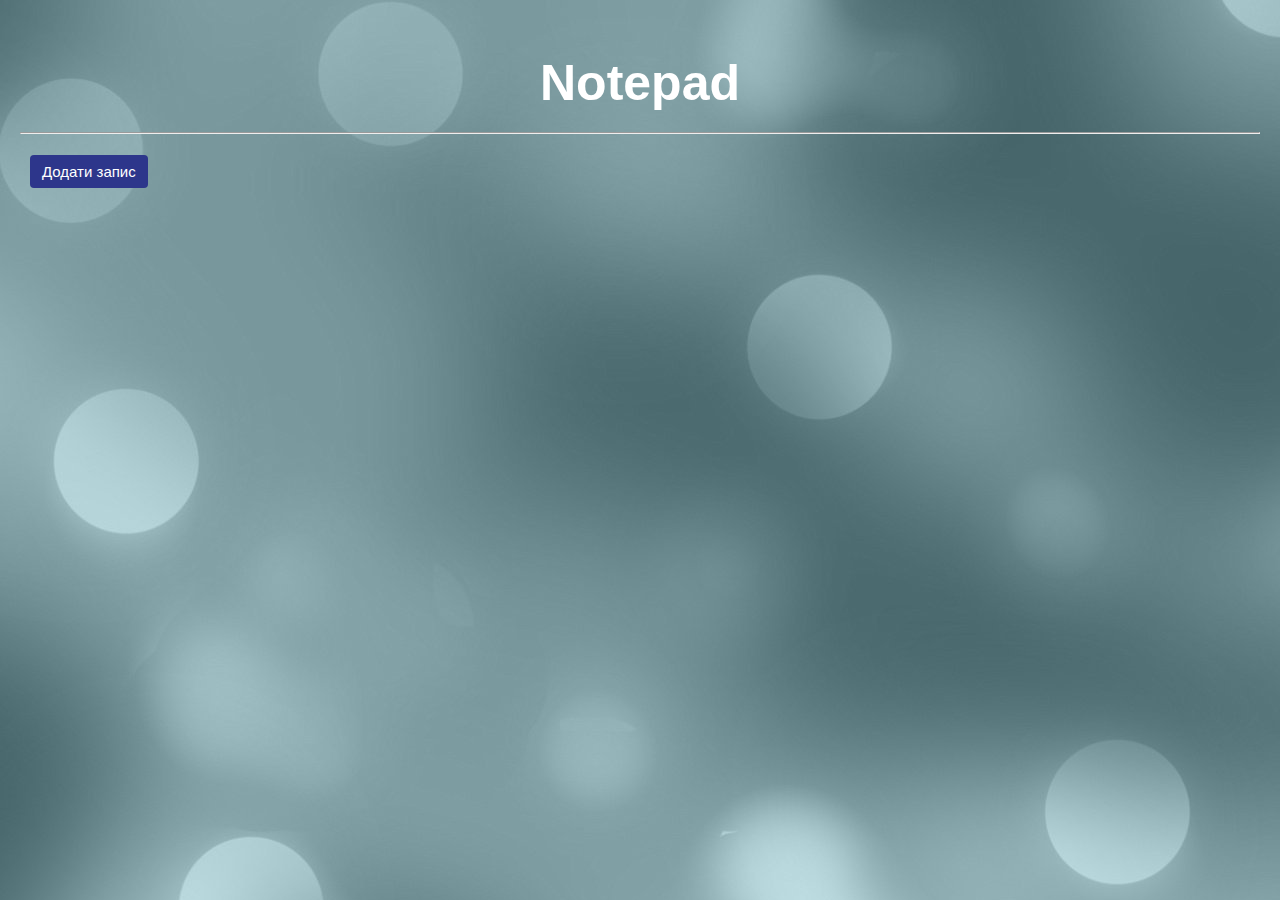
<file: index.html>
<!DOCTYPE html>
<html lang="en">

<head>
    <meta charset="UTF-8">
    <meta http-equiv="X-UA-Compatible" content="IE=edge">
    <meta name="viewport" content="width=device-width, initial-scale=1.0">
    <title>Нотатник</title>
    <link rel="preconnect" href="https://fonts.googleapis.com">
    <link rel="preconnect" href="https://fonts.gstatic.com" crossorigin>
    <link href="https://fonts.googleapis.com/css2?family=Open+Sans:wght@400;700&display=swap" rel="stylesheet">
    <link rel="stylesheet" href="./style/style.css">
</head>

<body>
    <header class="header">
        <h1 class="title">Notepad</h1>
    </header>
    <hr>
    <section> 
        <div id="noteContainer"></div>
        <button onclick="addNote()">Додати запис</button>
    </section>
    <script src="./js/script.js"></script>
</body>

</html>
</file>
<file: style/style.css>
body {
  font-family: Arial, sans-serif;
  font-size: 25px;
  font-weight: bolder;
  background-image: url(../images/fon.jpg);
  margin: 0;
  padding: 20px;
}

h1 {
  text-align: center;
  margin-bottom: 20px;
  color: white;
}

button {
  font-size: 15px;
  padding: 8px 12px;
  margin-bottom: 10px;
  margin-left: 10px;
  background-color: #2d368b;
  color: white;
  border: none;
  border-radius: 4px;
  cursor: pointer;
}

button:hover {
  background-color: #45a049;
}

#noteContainer {
  max-width: 700px;
  margin-bottom: 20px;
}

.note {
  padding: 10px;
  border: 1px solid #ccc;
  border-radius: 4px;
  margin-bottom: 10px;
  display: flex;
  justify-content: space-between;
  align-items: center;
}
</file>
